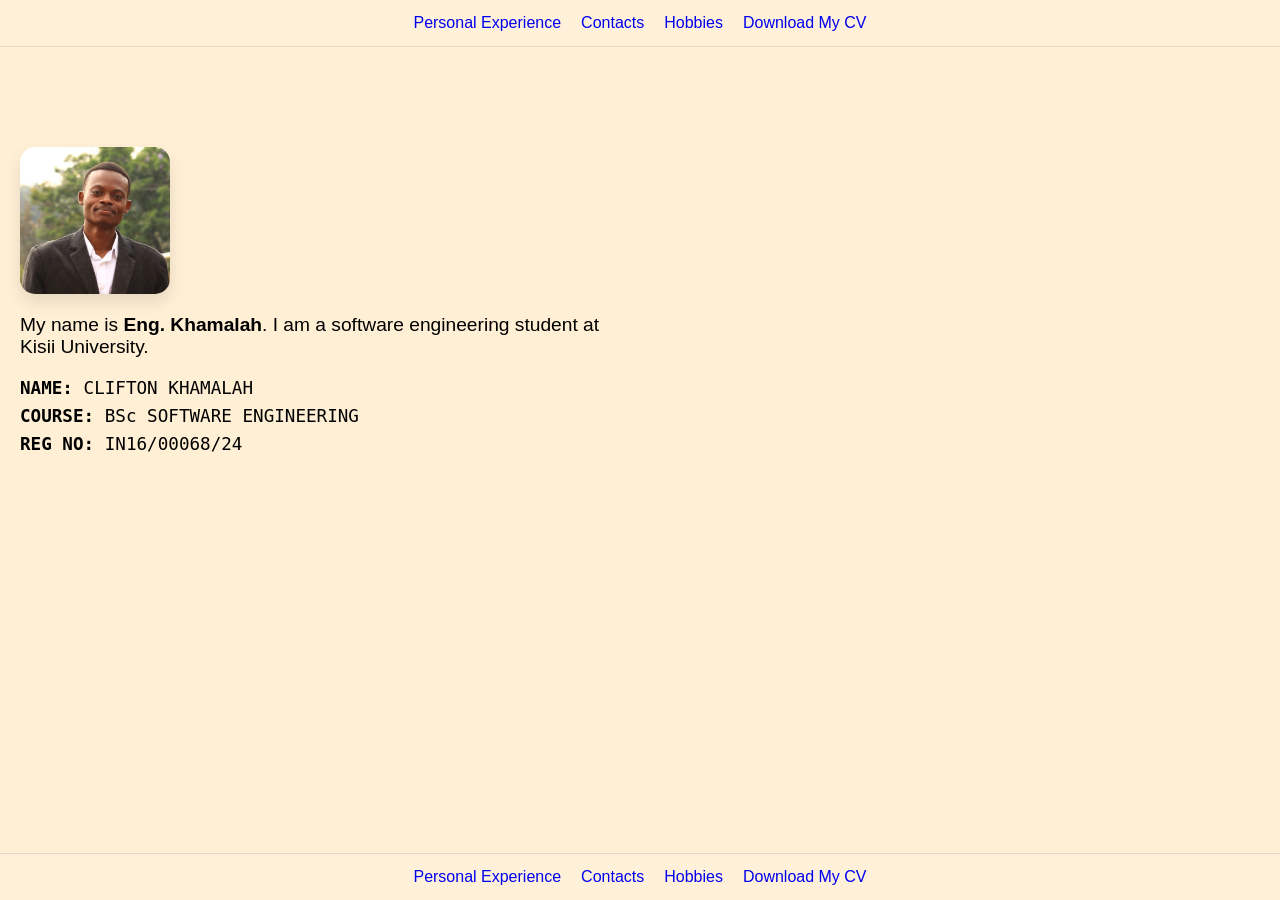
<file: index.html>
<HTML>

<HEAD>
<title> Home </title>
<link rel="stylesheet" href="index.css">
</HEAD>

<BODY> 
<header class="navbar">

<nav>
<ul>
<li>
<a href="experience.html">Personal Experience</a>
</li>
<li>
<a href="contact.html">Contacts</a>
</li>
<li>
<a href="hobbies.html">Hobbies</a>
</li>

<li>
<a href="https://1drv.ms/b/c/2b7a69d3fe3cdb96/IQBdu7k4Px1VS7hmjQVMgXc5AWYW_68alb4tDyj9kfJ9q-I?e=1ilKLC" download="CLIFTON KHAMALA_CV.pdf">Download My CV</a>
</li>

</ul>
</nav>

</header>

<main>



<main class="content-section">
    <div class="intro-card">
        <img src="khamalah.jpg" alt="Clifton Khamalah" class="main-profile-pic">
        
        <div class="bio">
            <p>My name is <strong>Eng. Khamalah</strong>. I am a software engineering student at Kisii University.</p>
            <ul class="details-list">
                <li><strong>NAME:</strong> CLIFTON KHAMALAH</li>
                <li><strong>COURSE:</strong> BSc SOFTWARE ENGINEERING</li>
                <li><strong>REG NO:</strong> IN16/00068/24</li>
            </ul>
        </div>
    </div>
</main>



<footer class="navbar">

<nav>
<ul>
<li>
<a href="experience.html">Personal Experience</a>
</li>
<li>
<a href="contact.html">Contacts</a>
</li>
<li>
<a href="hobbies.html">Hobbies</a>
</li>
<li>
<a href="https://1drv.ms/b/c/2b7a69d3fe3cdb96/IQBdu7k4Px1VS7hmjQVMgXc5AWYW_68alb4tDyj9kfJ9q-I?e=1ilKLC" download="CLIFTON KHAMALA_CV.pdf">Download My CV</a>
</li>

</ul>
</nav>

</footer>

</BODY>

</HTML>
</file>
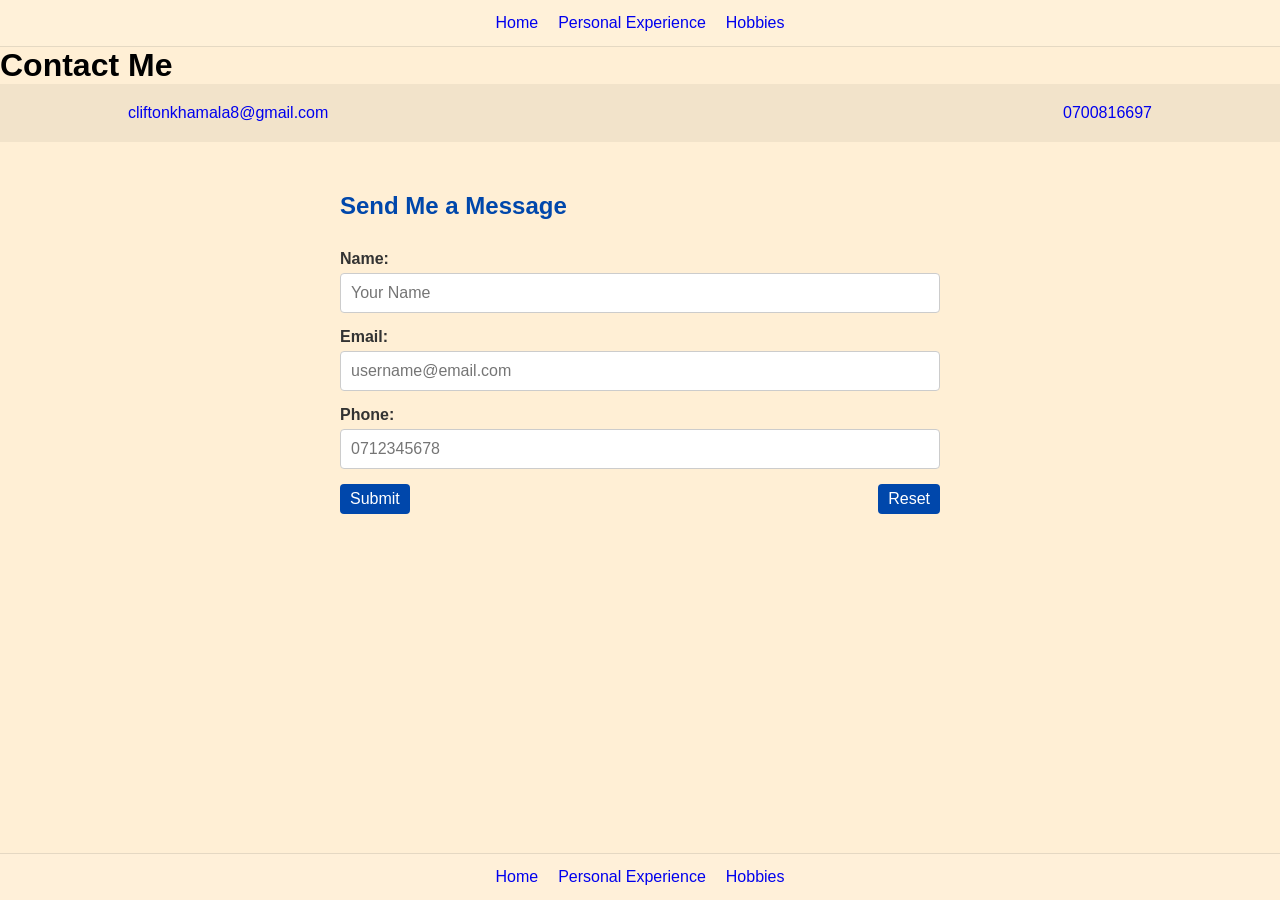
<file: contact.html>
<HTML>

<HEAD>
<title> Contact </title>
<link rel="stylesheet" href="index.css">
</HEAD>

<BODY> 

<header class="navbar">

<nav>
<ul>
<li>
<a href="index.html">Home</a>
</li>
<li>
<a href="experience.html">Personal Experience</a>
</li>
<li>
<a href="hobbies.html">Hobbies</a>
</li>

</ul>
</nav>

</header>

<h1>Contact Me</h1>


<div class="contact-info-bar">
    <a href="mailto:cliftonkhamala8@gmail.com">cliftonkhamala8@gmail.com</a>
    <a href="tel:0700816697">0700816697</a>
</div>


<section class="form-container">
    <h2>Send Me a Message</h2>
    <form action="#">
        <div class="form-group">
            <label for="name">Name:</label>
            <input type="text" id="name" placeholder="Your Name">
        </div>
        
        <div class="form-group">
            <label for="email">Email:</label>
            <input type="email" id="email" placeholder="username@email.com">
        </div>

        <div class="form-group">
            <label for="phone">Phone:</label>
            <input type="tel" id="phone" placeholder="0712345678">
        </div>
		
		<div class="btn">
        <button type="submit" class="submit-btn">Submit</button>
		<button type="reset" class="reset-btn">Reset</button>
		</div>
    </form>
</section>





<footer class="navbar">

<nav>
<ul>
<li>
<a href="index.html">Home</a>
</li>
<li>
<a href="experience.html">Personal Experience</a>
</li>
<li>
<a href="hobbies.html">Hobbies</a>
</li>

</ul>
</nav>

</footer>

</BODY>

</HTML>
</file>
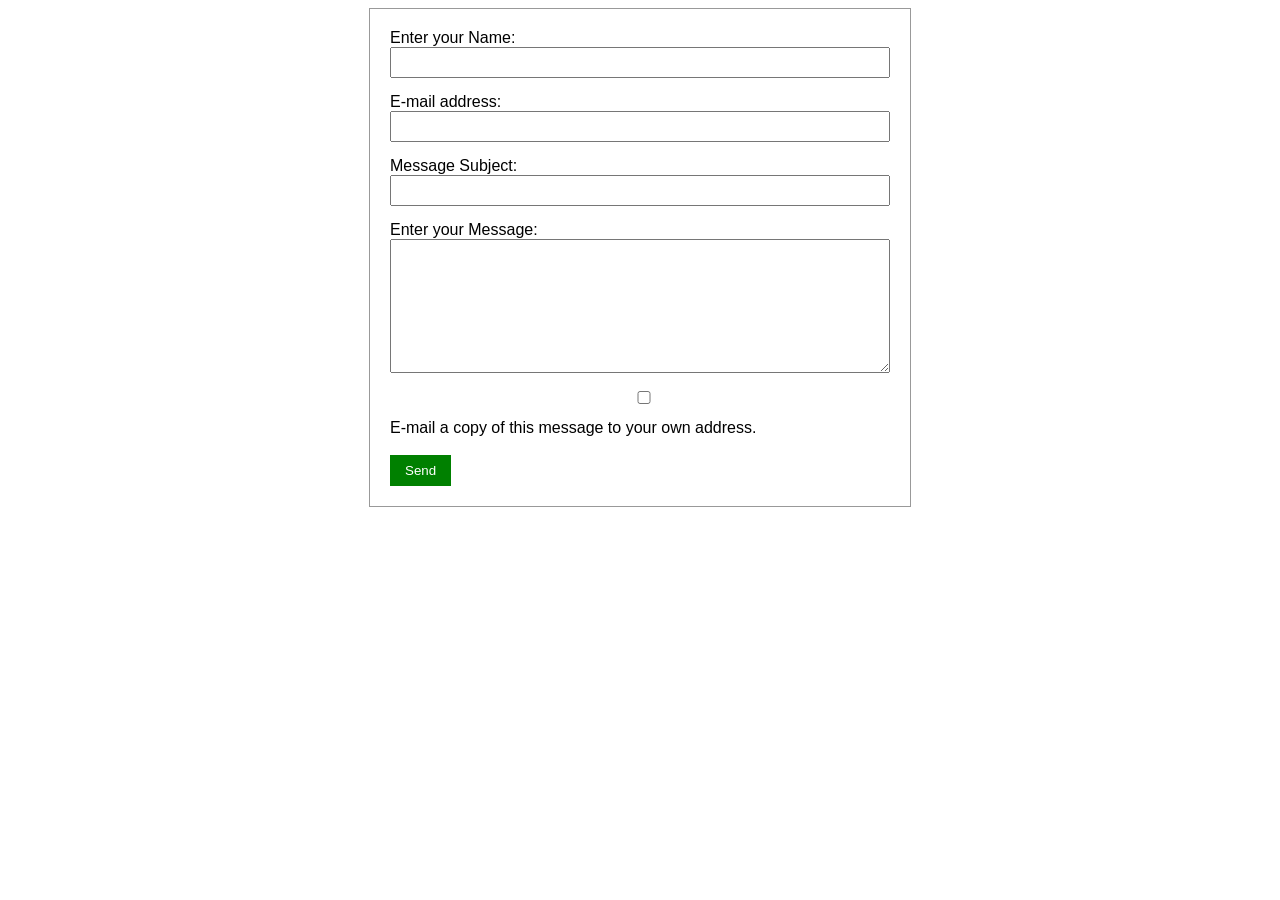
<file: contactform.html>
<HTML>

<HEAD>
<title> Contact Form </title>
<link rel="stylesheet" href="contactform.css">
</HEAD>


<body>

<form>

<label>Enter your Name:</label>
<input type="text">

<label>E-mail address:</label>
<input type="email">

<label>Message Subject:</label>
<input type="text">

<label>Enter your Message:</label>
<textarea rows="8"></textarea>

<label>
<input type="checkbox">
E-mail a copy of this message to your own address.
</label>

<br><br>

<button type="submit">Send</button>

</form>

</body>
</html>
</file>
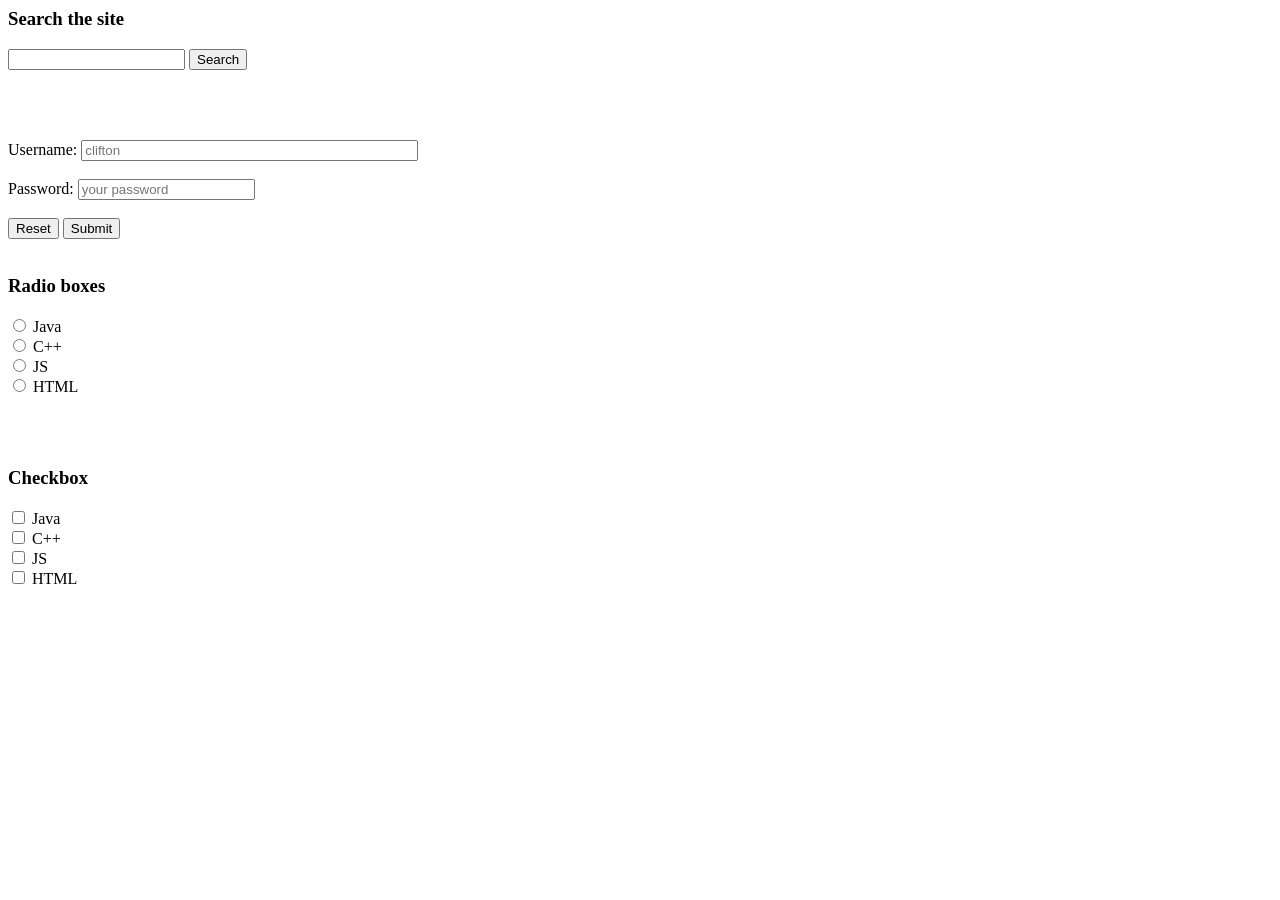
<file: form.html>
<html>

<head>
</head>

<body>


<form>
<h3> Search the site</h3>
<input type="text" name="txtSearchItem" />
<button type="submit">Search</button>
</form>

<br> <br> <br>

<form>
Username: <input type="text" placeholder="clifton" name="username" size="40" >
<br> <br>
Password: <input type="password" placeholder="your password">
<br> <br>
<button type="reset">Reset</button>
<button type="submit">Submit</button>
<form>
<br> <br>

<form>
<h3>Radio boxes</h3>
<input type="radio" value="java" name="programming"> Java
<br>
<input type="radio" name="programming" value="C++"> C++
<br>
<input type="radio" name="programming" value="JS"> JS
<br>
<input type="radio" name="programming" value="HTML"> HTML
<br>
</form>

<br> <br>


<form>
<h3>Checkbox </h3>

<input type="checkbox" name="c++" value="programming"> Java
<br>
<input type="checkbox" name="c++" value="programming"> C++
<br>
<input type="checkbox" name="JS" value="programming"> JS
<br>
<input type="checkbox" name="HTML" value="programming"> HTML
<br>
</form>

</body>
</file>
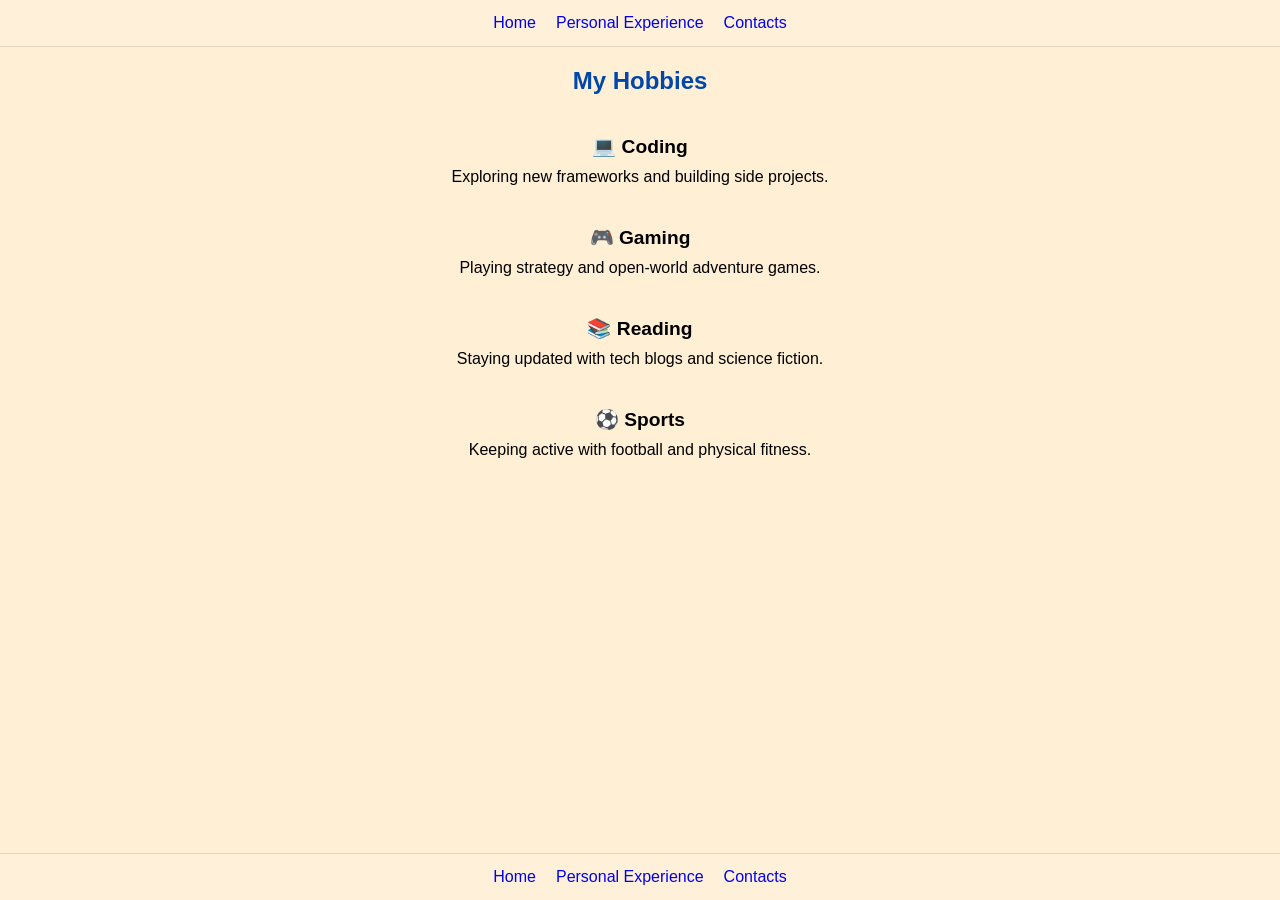
<file: hobbies.html>
<HTML>

<HEAD>
<title> Hobbies </title>
<link rel="stylesheet" href="index.css">
</HEAD>

<BODY> 

<header class="navbar">

<nav>
<ul>
<li>
<a href="index.html">Home</a>
</li>
<li>
<a href="experience.html">Personal Experience</a>
</li>
<li>
<a href="contact.html">Contacts</a>
</li>

</ul>
</nav>

</header>

<main class="hobbies-container">
    <h2>My Hobbies</h2>
    <div class="hobbies-grid">
        <div class="hobby-card">
            <h3>💻 Coding</h3>
            <p>Exploring new frameworks and building side projects.</p>
        </div>
        <div class="hobby-card">
            <h3>🎮 Gaming</h3>
            <p>Playing strategy and open-world adventure games.</p>
        </div>
        <div class="hobby-card">
            <h3>📚 Reading</h3>
            <p>Staying updated with tech blogs and science fiction.</p>
        </div>
        <div class="hobby-card">
            <h3>⚽ Sports</h3>
            <p>Keeping active with football and physical fitness.</p>
        </div>
    </div>
</main>

<footer class="navbar">

<nav>
<ul>
<li>
<a href="index.html">Home</a>
</li>
<li>
<a href="experience.html">Personal Experience</a>
</li>
<li>
<a href="contact.html">Contacts</a>
</li>

</ul>
</nav>

</footer>

</BODY>

</HTML>
</file>
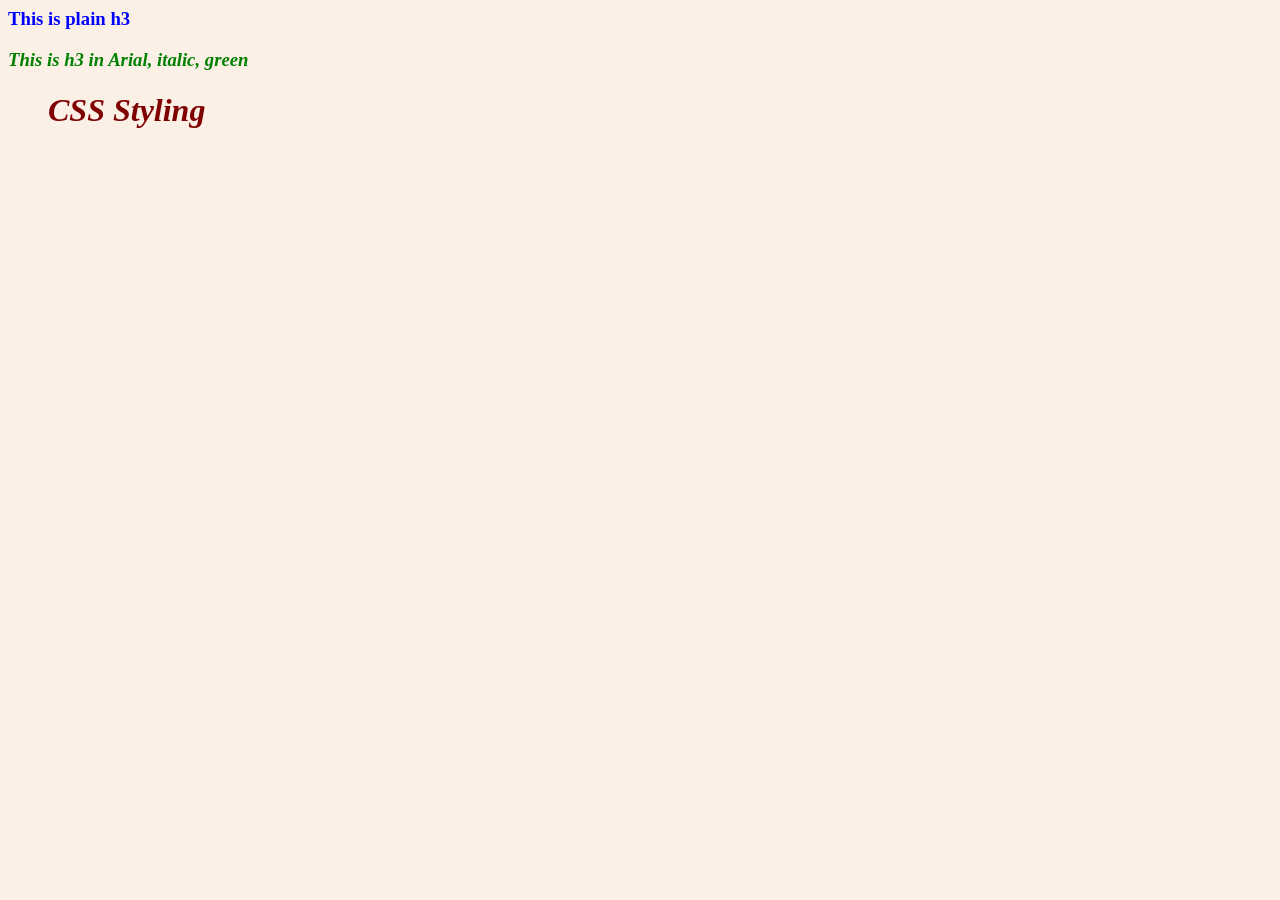
<file: style.html>
<head>

<link rel="stylesheet" type="text/css">

<style type="text/css">

	body {
	background-color: linen;
	}
	
	h1 {
	color: maroon;
	margin-left: 40px;
	}
	
	h3 { 
	color: blue;
	}
</style>

</head>






<body>

<h3> This is  plain h3</h3>
<h3 style= "font-family: Arial. Times;

font-style: italic; color: green;">

This is h3 in Arial, italic, green

</h3>

<h1 style= "font-size: 200%; font-style: italic;" >
CSS Styling
</h1>

</body>
</file>
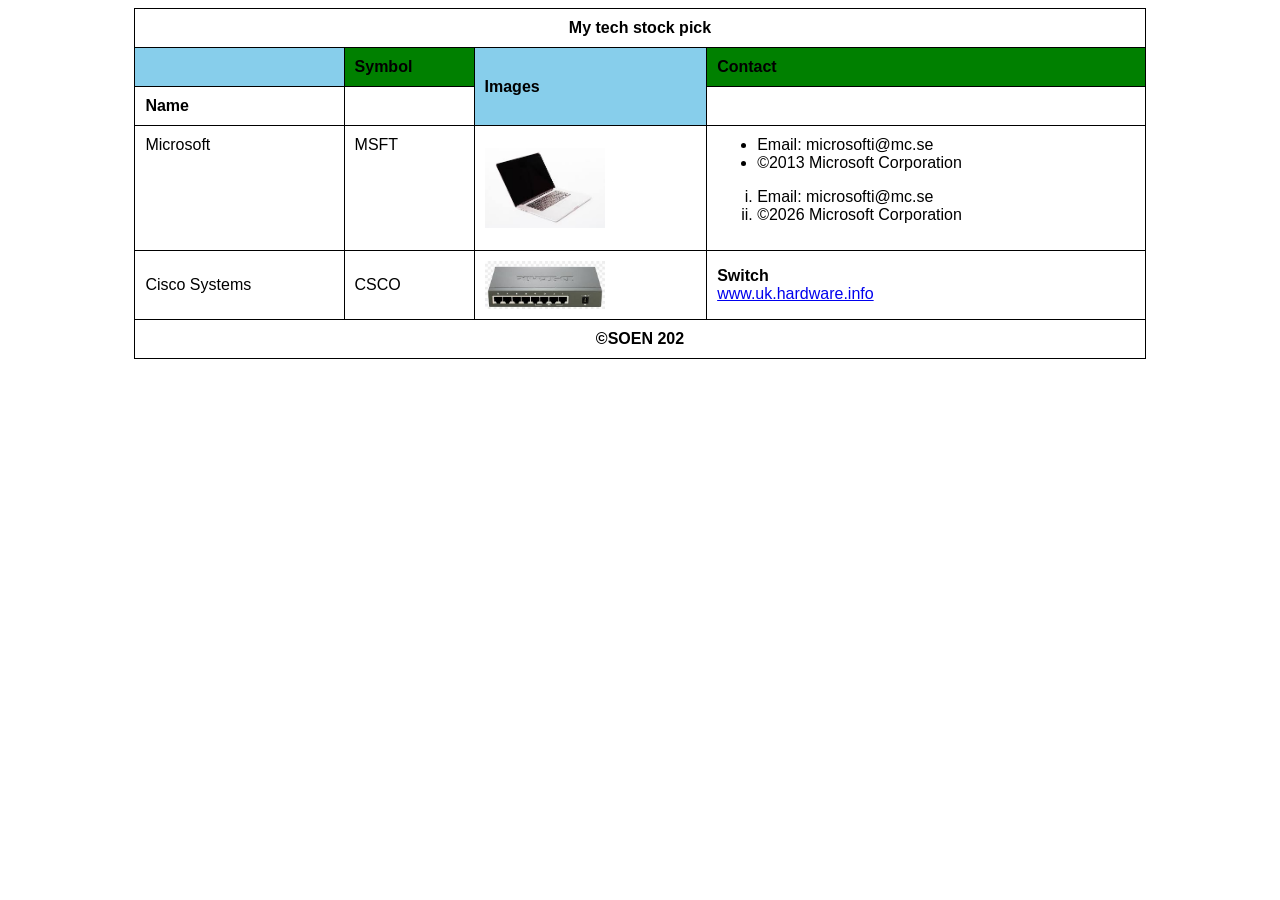
<file: table.html>
<HTML>

<head>
	<title> HTML Table </title>
	<link rel="stylesheet" href="table.css">
</head>


<body>

<table>

<thead>
<tr>
<th class ="thead-th"colspan="4" >My tech stock pick</th>
</tr>
</thead>

<tr>
<th class="skyblue"></th>
<th class="green">Symbol</th>
<th class="skyblue" rowspan="2">Images</th>
<th class="green">Contact</th>
</tr>
<th>Name</th>
<th></th>
<th></th>
</tr>

<tr>
<td valign="top">Microsoft</td>
<td valign="top">MSFT</td>
<td>
<img src="laptop.jpg" width="120">
</td>
<td>
<ul>
<li>Email: microsofti@mc.se</li>
<li>©2013 Microsoft Corporation</li>
</ul>

<ol type="i">
<li>Email: microsofti@mc.se</li>
<li>©2026 Microsoft Corporation</li>
</ol>
</td>
</tr>

<tr>
<td>Cisco Systems</td>
<td>CSCO</td>
<td>
<img src="switch.jpg" width="120">
</td>
<td>
<b>Switch</b><br>
<a href="#">www.uk.hardware.info</a>
</td>
</tr>

<tfoot>
	<tr>
	<td colspan="4" class="footer">
	©SOEN 202
	</td>
</tr>
</tfoot>

</table>

</body>
</html>
</file>
<file: index.css>
* {
	margin: 0px;
	padding: 0px;
	box-sizing: border-box;
}

body {
	background-color: papayawhip;
	font-family: 'Segoe UI', Roboto, sans-serif;
    display: flex;
    flex-direction: column;
    height: 100vh;
}

header, footer{
	display: flex;
	font-family: 'Segoe UI', Tahoma, Geneva, Verdana, sans-serif;
	line-height: 1.6;
    justify-content: space-between;
    align-items: center;
    border-bottom: 1px solid #ccc;
    padding-bottom: 10px;
}

footer{
	border-top: 1px solid #ccc;
    border-bottom: none;
    margin-top: 50px;
	position: fixed;
	bottom: 0px;
}

table {
	width: 900px;
}

table, th, td {
	border: 1px solid #000;
	border-collapse: collapse;
	border-color: green;
}

th, td {
	text-align: left;
	padding: 8px;
}
th {
	color: lightblue;
}

.navbar {
	display: flex;
	justify-content: center; 
	align-items: center;
	gap: 20px;
    padding: 10px 20px;
	width: 100%
	
    //padding: 1rem 10%;
    background-color: rgba(255, 255, 255, 0.1);
    border-bottom: 1px solid rgba(0,0,0,0.1);
}

footer.navbar {
    border-bottom: none;
    border-top: 1px solid rgba(0,0,0,0.1);
	position: fixed;
    bottom: 0;
    width: 100%;
}    

.profile-pic {
	width: 150px;
	border-radius: 10px;
	box-shadow: 0 4px 10px rgba(0,0,0,0.1);
    margin-bottom: 20px;
}


ul {
	display: flex;
	list-style: none;
	margin: 0;
	padding: 0;
	gap: 20px;
	
}

li {

}

a {
    text-decoration: none;
    color: #0000ee;
    font-weight: 500;
    transition: 0.3s;
}

a {
    text-decoration: none;
    color: #0000ee;
    font-weight: 500;
    transition: 0.3s;
}

.content-section {
    padding: 100px 20px;
    text-align: center;
}

.intro-card {
    text-align: left;
    max-width: 600px;
}


.main-profile-pic {
    width: 150px;
    border-radius: 15px;
    margin-bottom: 20px;
    box-shadow: 0 8px 16px rgba(0,0,0,0.1);
}

.bio p {
    font-size: 1.2rem;
    margin-bottom: 20px;
}

.details-list {
    display: block;
}

.details-list li {
    margin-bottom: 8px;
    font-family: monospace; 
    font-size: 1.1rem;
}


/* Contact */

.contact-info-bar {
    display: flex;
    justify-content: space-between;
    padding: 20px 10%;
    background-color: rgba(0, 0, 0, 0.05);
    margin-bottom: 30px;
}

.form-container {
    min-width: 50%;
    margin: 0 auto;
    padding: 20px;
    //background: white;
    border-radius: 8px;
    //box-shadow: 0 4px 15px rgba(0,0,0,0.1);
}


.form-group {
    display: flex;
    flex-direction: column;
    margin-bottom: 15px;
}

label {
    font-weight: bold;
    margin-bottom: 5px;
    color: #333;
}

input {
    padding: 10px;
    border: 1px solid #ccc;
    border-radius: 4px;
    font-size: 16px;
}

.btn{
	display: flex;
	justify-content: space-between;
}

.submit-btn {
    background-color: #0047ab;
    color: white;
    padding: 6px 10px;
    border: none;
    border-radius: 4px;
    cursor: pointer;
    font-size: 16px;
}

.reset-btn {
	background-color: #0047ab;
    color: white;
    padding: 6px 10px;
    border: none;
    border-radius: 4px;
    cursor: pointer;
    //width: 100%;
    font-size: 16px;
}



.hobbies-container {
    max-width: 900px;
    margin-top: 0px;
	margin-bottom: 90px;
	margin-left: auto;
	margin-right: auto;
    padding: 20px;
    text-align: center; 
	
}

h2 {
    margin-bottom: 30px;
    color: #0047ab;
    font-family: 'Segoe UI', sans-serif;
}

/* Hobbies Page */
.hobbies-grid {
    display: grid;
    grid-template-columns: repeat(auto-fit, minmax(200px, 1fr));
    gap: 20px;
	
}

.hobby-card {
    //background: #fff;
    padding: 10px;
    border-radius: 12px;
    //box-shadow: 0 4px 10px rgba(0,0,0,0.1);
    transition: transform 0.3s ease;
}


.hobby-card h3 {
    margin-bottom: 10px;
    font-size: 1.2rem;
}
</file>
<file: contactform.css>
body{
font-family: Arial;
}

form{
width:500px;
border:1px solid #999;
padding:20px;
margin:auto;
}

input, textarea{
width:100%;
margin-bottom:15px;
padding:6px;
}

button{
background:green;
color:white;
border:none;
padding:8px 15px;
}
</file>
<file: table.css>
body{
    font-family: Arial;
}
table{
    width:80%;
    border-collapse: collapse;
    margin:auto;
}

th, td{
    border:1px solid black;
    padding:10px;
    text-align:left;
}

.thead-th {
text-align: center;
	
}

.skyblue{
	background-color: skyblue;
}

.green {
	background-color: green;
}


h2{
    text-align:center;
}
.footer{
    text-align:center;
    font-weight:bold;
}
</file>
